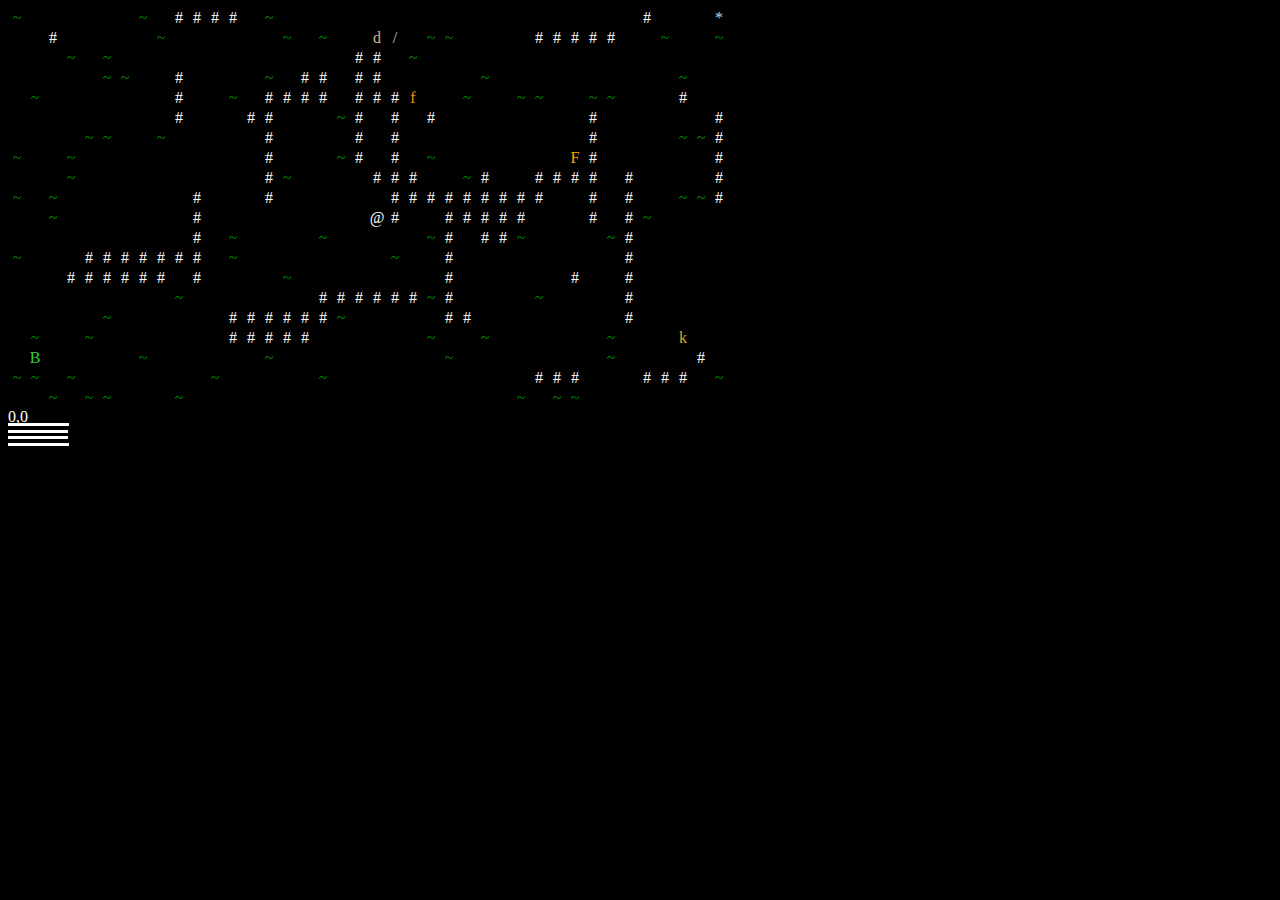
<file: index.html>
<!DOCTYPE html>
<script src="gen.js"></script>
<script src="index.js"></script>
<script src="fillBoard.js"></script>
<script src="chars.js"></script>
<script src="board.js"></script>
<script src="map.js"></script>
<script src="movement.js"></script>
<link rel="stylesheet" href="styles.css">
<html lang="en" dir="ltr">
  <head>
    <!-- <iframe src="https://ericskiff.com/music/Resistor%20Anthems/01%20A%20Night%20Of%20Dizzy%20Spells.mp3" allow="autoplay" id="audio" style="display:none"></iframe> -->
    <title>Roguelike</title>
    <link rel="shortcut icon" type="image/x-icon" href="icon.JPG" />
  </head>
  <body onload="init()">
    <div>
      <div id="grid"></div>
      <div id="map"></div>
    </div>
    <div id="bag"></div>
  </body>
</html>
</file>
<file: styles.css>
html {
  background: black;
}

.cell {
  width: 16px;
  height: 16px;
  color: white;
  font-family: "Lucida Console";
  text-align: center;
}

.slot {
  width: 16px;
  height: 16px;
  color: white;
  font-family: "Lucida Console";
  text-align: center;
  border-style: dotted;
}
</file>
